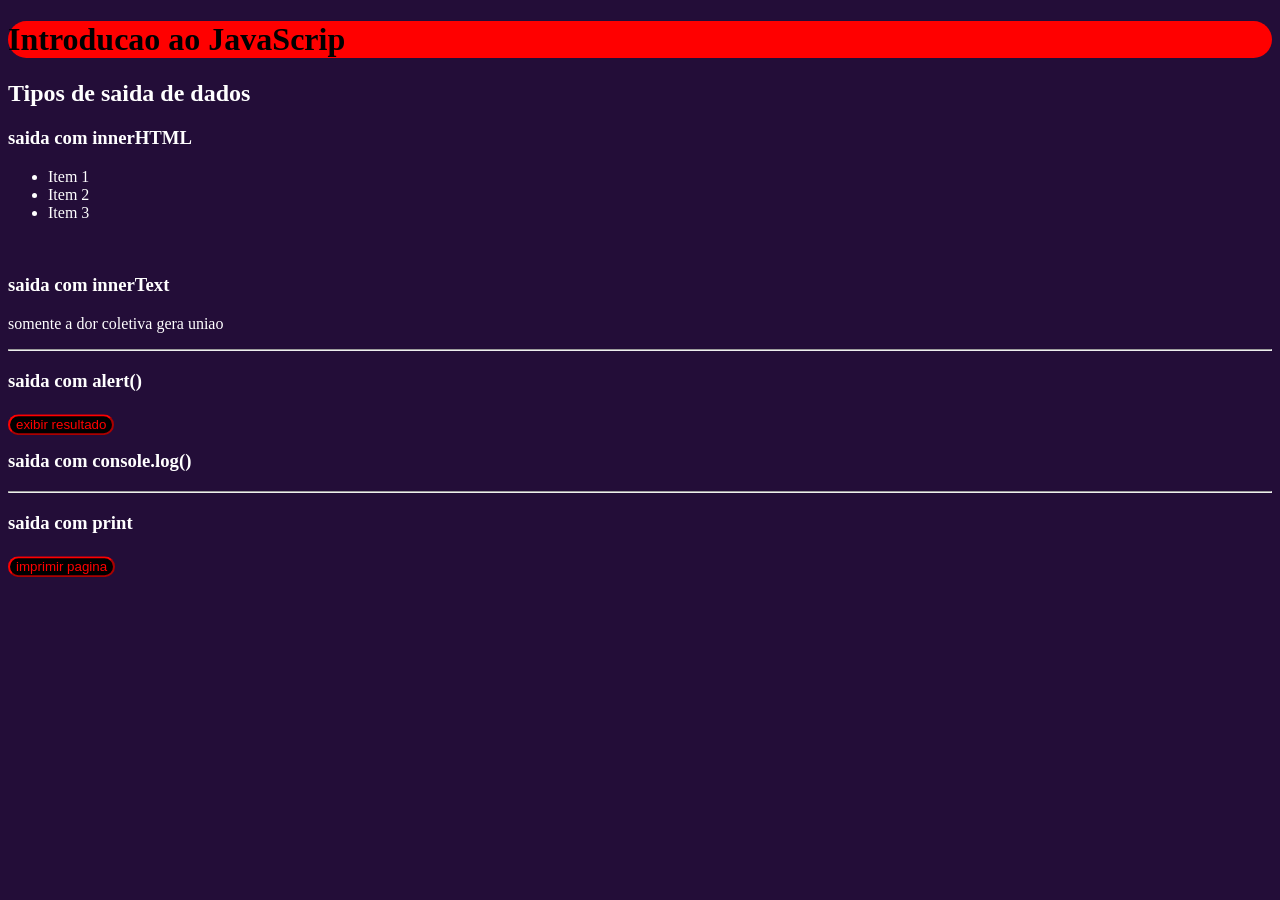
<file: Aula1/index.html>
<!DOCTYPE html>
<html lang="pt-br">
<head>

    <meta charset="UTF-8">
    <meta name="viewport" content="width=device-width, initial-scale=1.0">

    <title>Conteudo da Aula 1 - JavaScrip</title>

    <link rel="stylesheet" href="./css/style.css">

</head>
<body>
    
    <h1 class="h1">Introducao ao JavaScrip</h1>

    <h2>Tipos de saida de dados</h2>

    <h3>saida com innerHTML</h3>

    <ul class="ex1"></ul>

    <br>

    <h3>saida com innerText</h3>

    <p class="ex2"></p>

    <hr>

    <h3>saida com alert()</h3>

    <button class="botao" onclick="exibirResultado()">exibir resultado</button>

    <br>

    <h3>saida com console.log()</h3>

    <hr>

    <h3>saida com print</h3>

    <button class="botao" onclick="imprimir()">imprimir pagina</button>





























    <script src="./src/script.js"></script>

</body>
</html>
</file>
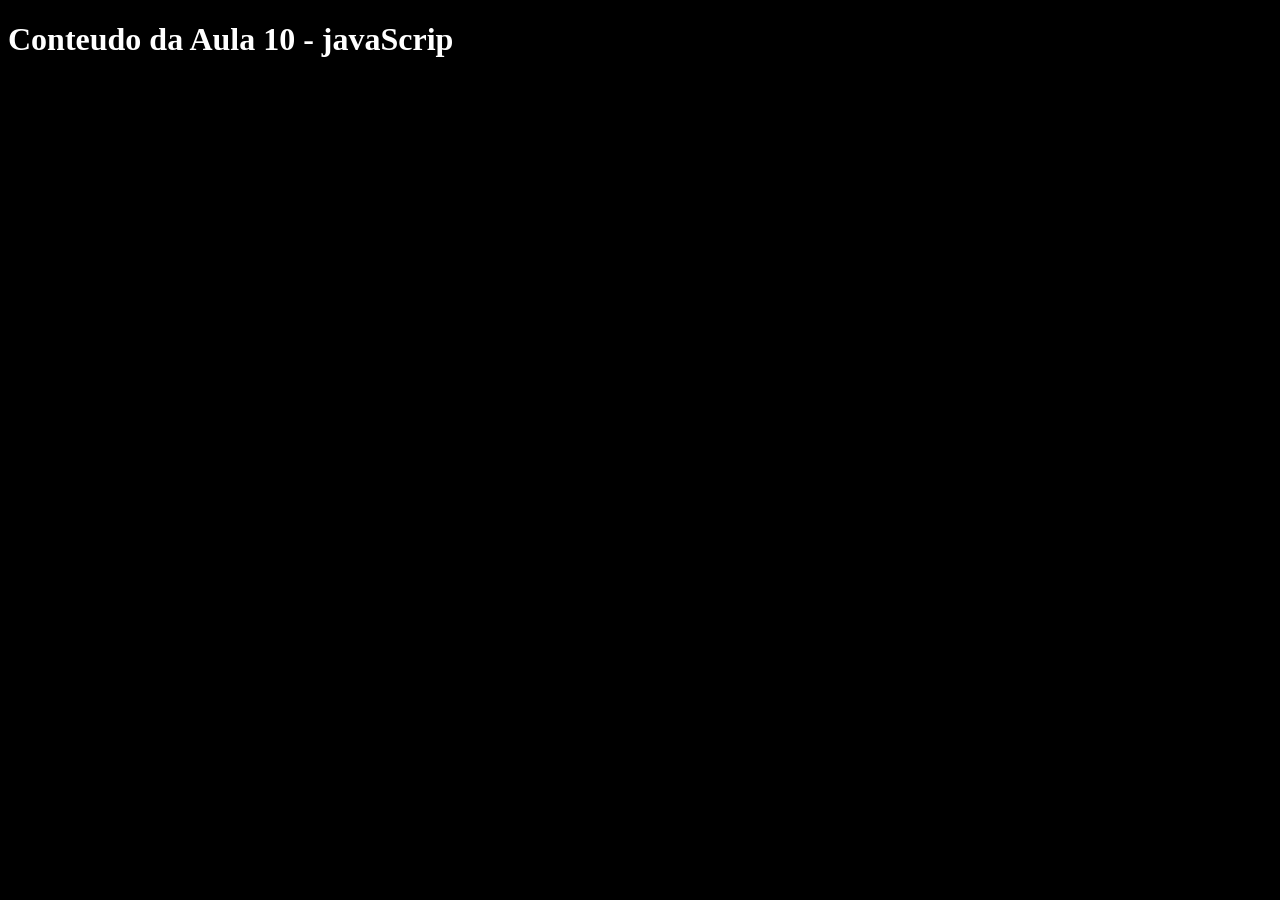
<file: Aula10/index.html>
<!DOCTYPE html>
<html lang="pt-br">
<head>
    <meta charset="UTF-8">
    <meta name="viewport" content="width=device-width, initial-scale=1.0">
    <title>Conteudo da Aula 10 - javaScript</title>
</head>
<body style="background-color: black;
color: white;">
    
    <h1>Conteudo da Aula 10 - javaScrip</h1>



    <script src="./script.js"></script>

</body>
</html>
</file>
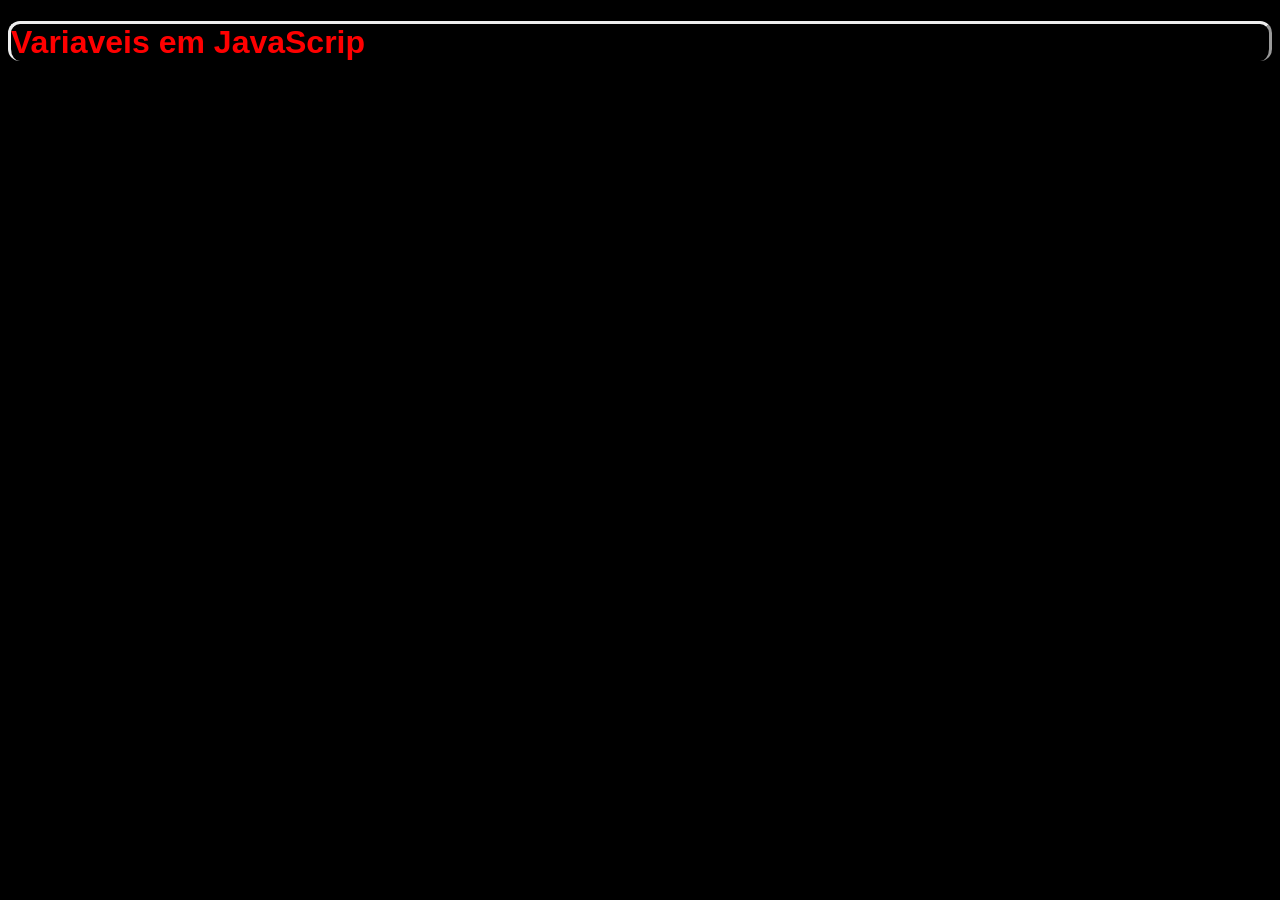
<file: Aula2/index.html>
<!DOCTYPE html>
<html lang="pt-br">
<head>
    <meta charset="UTF-8">
    <meta name="viewport" content="width=device-width, initial-scale=1.0">
    <title>Conteudo da aula 2 - JavaScrip</title>

    <link rel="stylesheet" href="./css/style.css">

</head>
<body>
    
 <h1 class="h1">Variaveis em JavaScrip</h1>














































<script src="./src/script.js"></script>

</body>
</html>
</file>
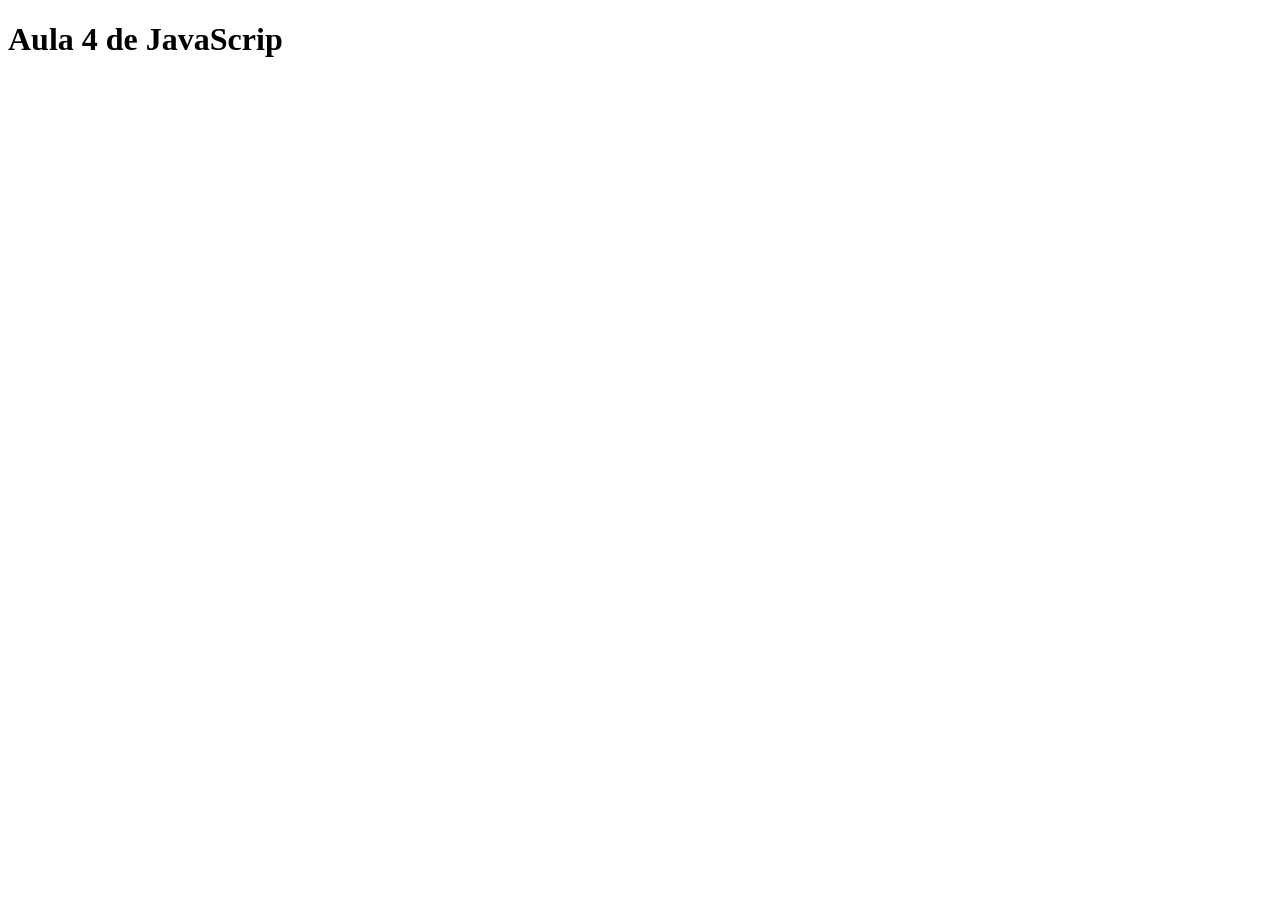
<file: Aula4/index.html>
<!DOCTYPE html>
<html lang="pt-br">
<head>

    <meta charset="UTF-8">
    <meta name="viewport" content="width=device-width, initial-scale=1.0">
    <title>Conteudo da aula 4 - JavaScrip</title>

    <style>
        .body {
            background-color: black;
            color: white;
        }
    </style>

</head>
<body>
    
    <h1>Aula 4 de JavaScrip</h1>
















<script src="./src/script2.js"></script>

</body>
</html>
</file>
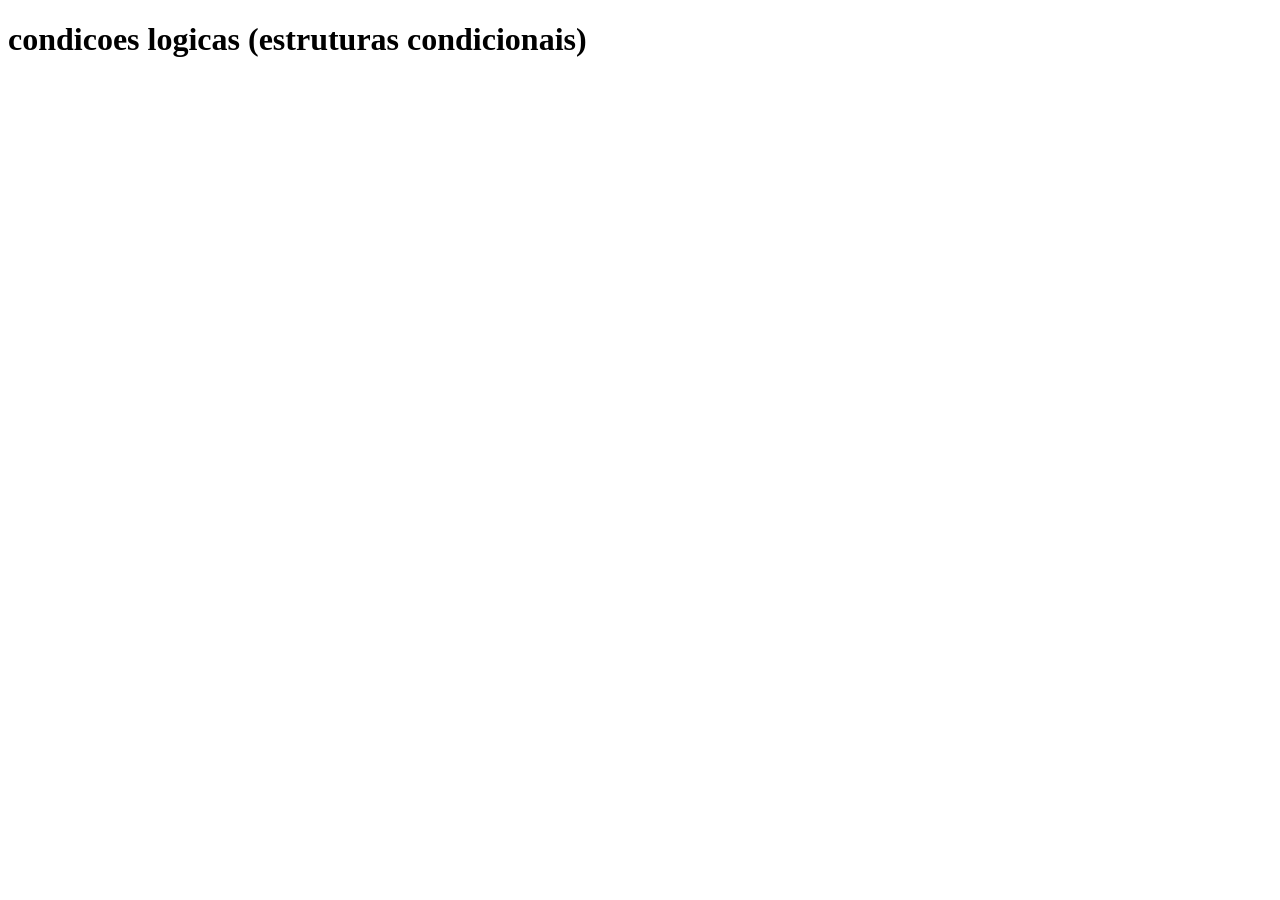
<file: Aula5/index.html>
<!DOCTYPE html>
<html lang="pt-br">
<head>
    <meta charset="UTF-8">
    <meta name="viewport" content="width=device-width, initial-scale=1.0">
    <title>Conteudo da Aula 5 - javaScript</title>
</head>
<body>
    
    <h1>condicoes logicas (estruturas condicionais)</h1>






















<script src="./script.js"></script>

</body>
</html>
</file>
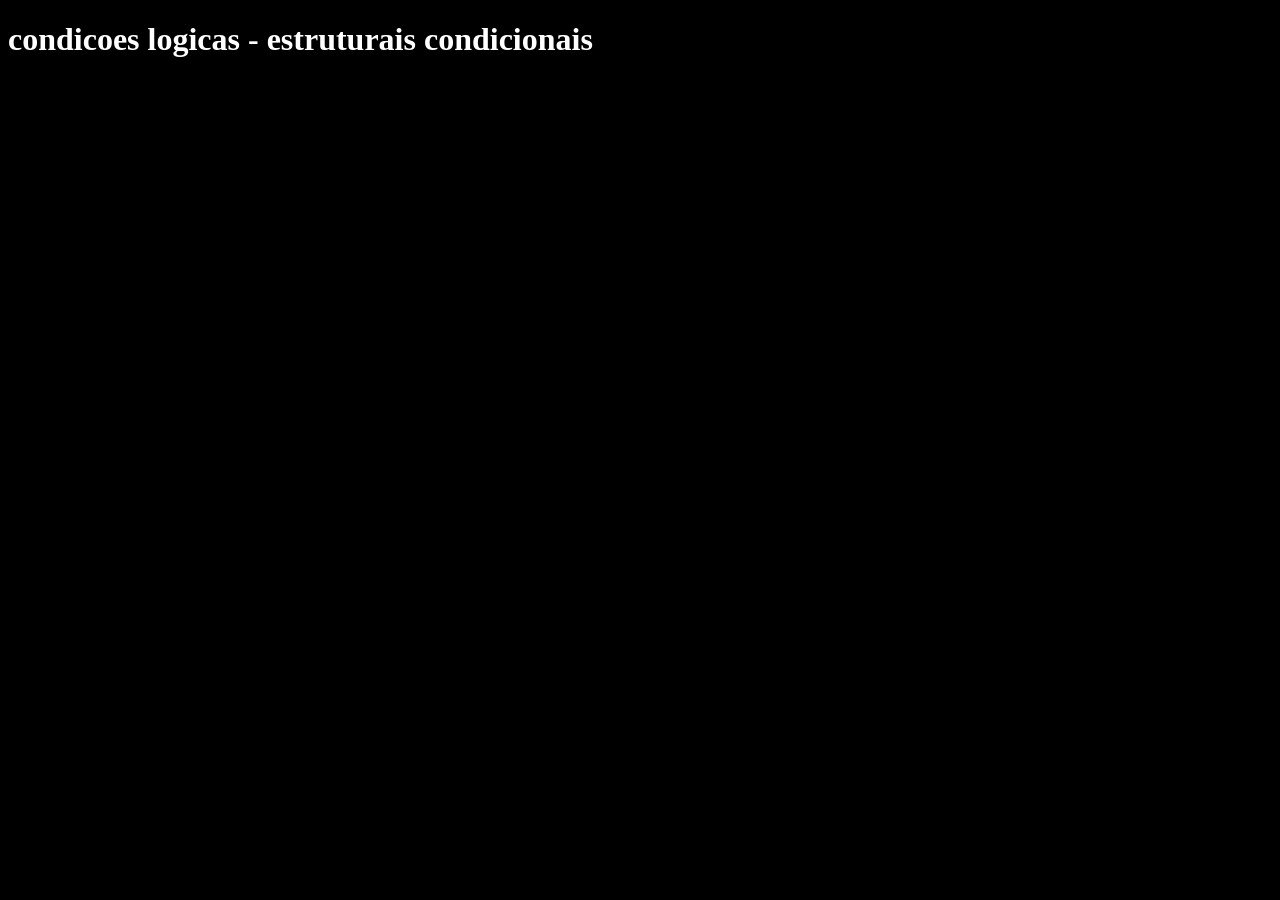
<file: Aula6/index.html>
<!DOCTYPE html>
<html lang="pt-br">
<head>
    <meta charset="UTF-8">
    <meta name="viewport" content="width=device-width, initial-scale=1.0">
    <title>Conteudo da Aula 6 - javaScript</title>
</head>
<body style="background-color: black;
color: white;">
    
    <h1>condicoes logicas - estruturais condicionais</h1>































    <script src="./src/script.js"></script>


</body>
</html>
</file>
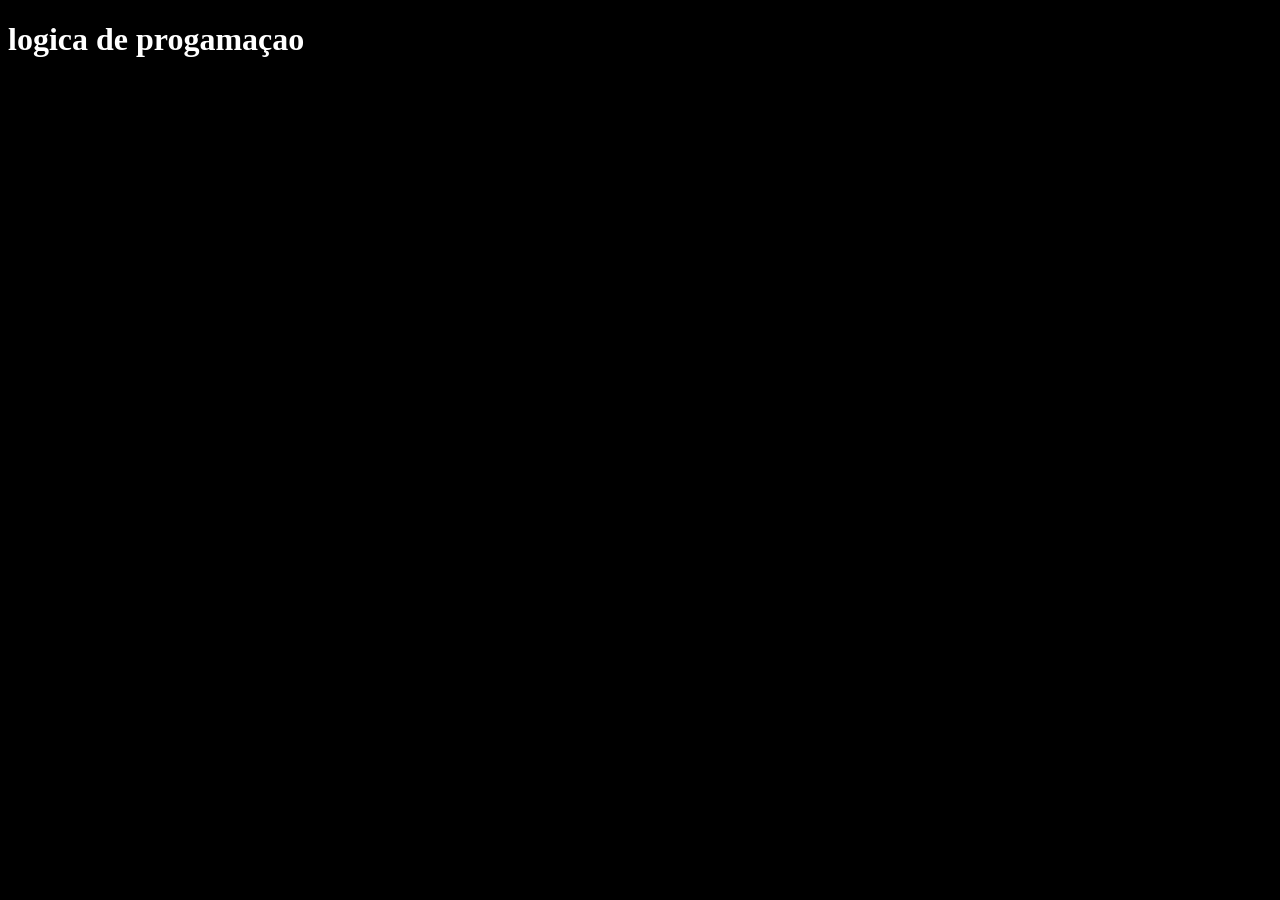
<file: Aula7/index.html>
<!DOCTYPE html>
<html lang="pt-br">
<head>
    <meta charset="UTF-8">
    <meta name="viewport" content="width=device-width, initial-scale=1.0">
    <title>Conteudo da Aula 7 - javaScript</title>
</head>
<body style="background-color: black;
color: white;">
    
    <h1>logica de progamaçao</h1>



    <script src="./src/script12.js"></script>


</body>
</html>
</file>
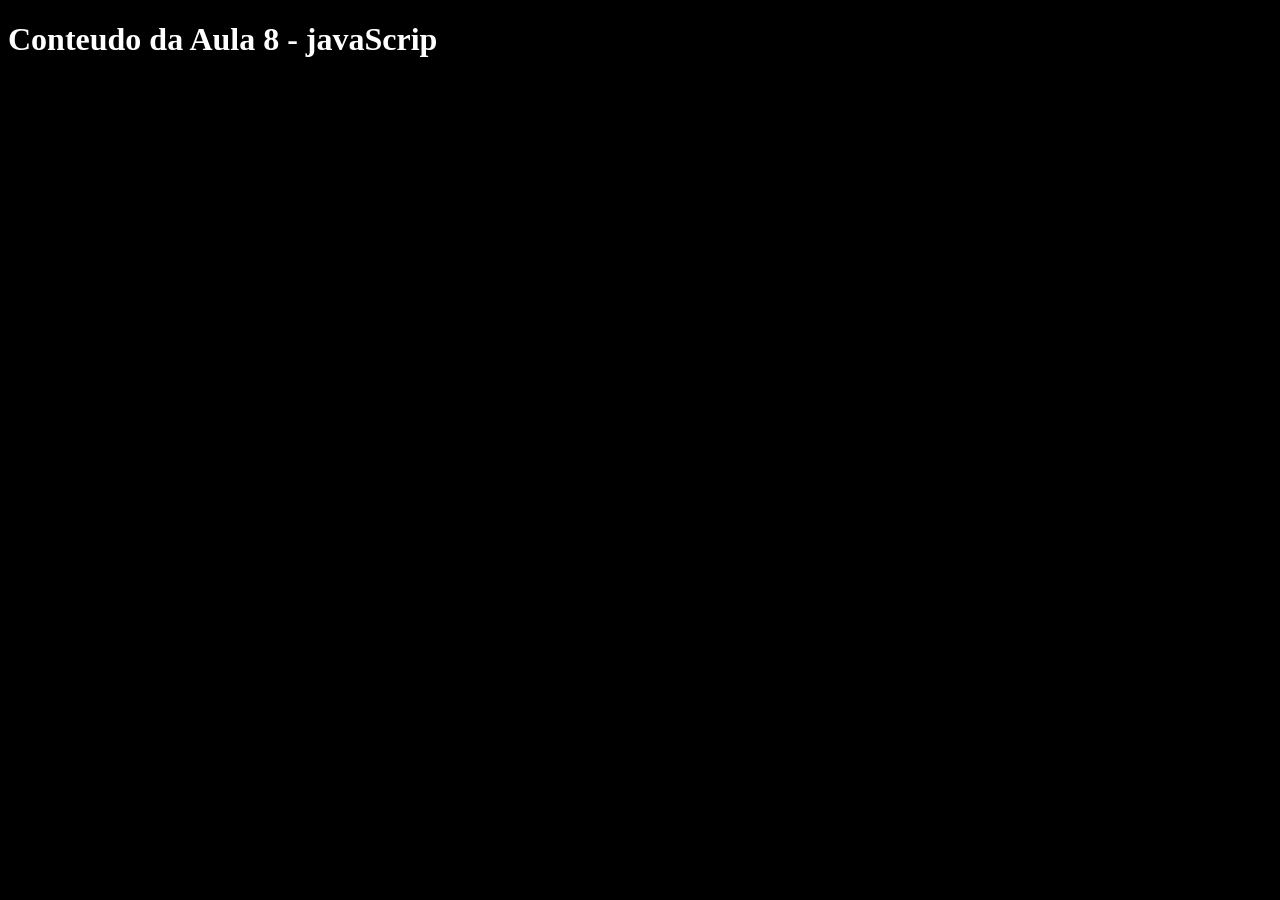
<file: Aula8/index.html>
<!DOCTYPE html>
<html lang="pt-br">
<head>
    <meta charset="UTF-8">
    <meta name="viewport" content="width=device-width, initial-scale=1.0">
    <title>Conteudo da Aula 8 - javaScript</title>
</head>
<body style="background-color: black;
color: white;">
    
    <h1>Conteudo da Aula 8 - javaScrip</h1>



    <script src="./script2.js"></script>

</body>
</html>
</file>
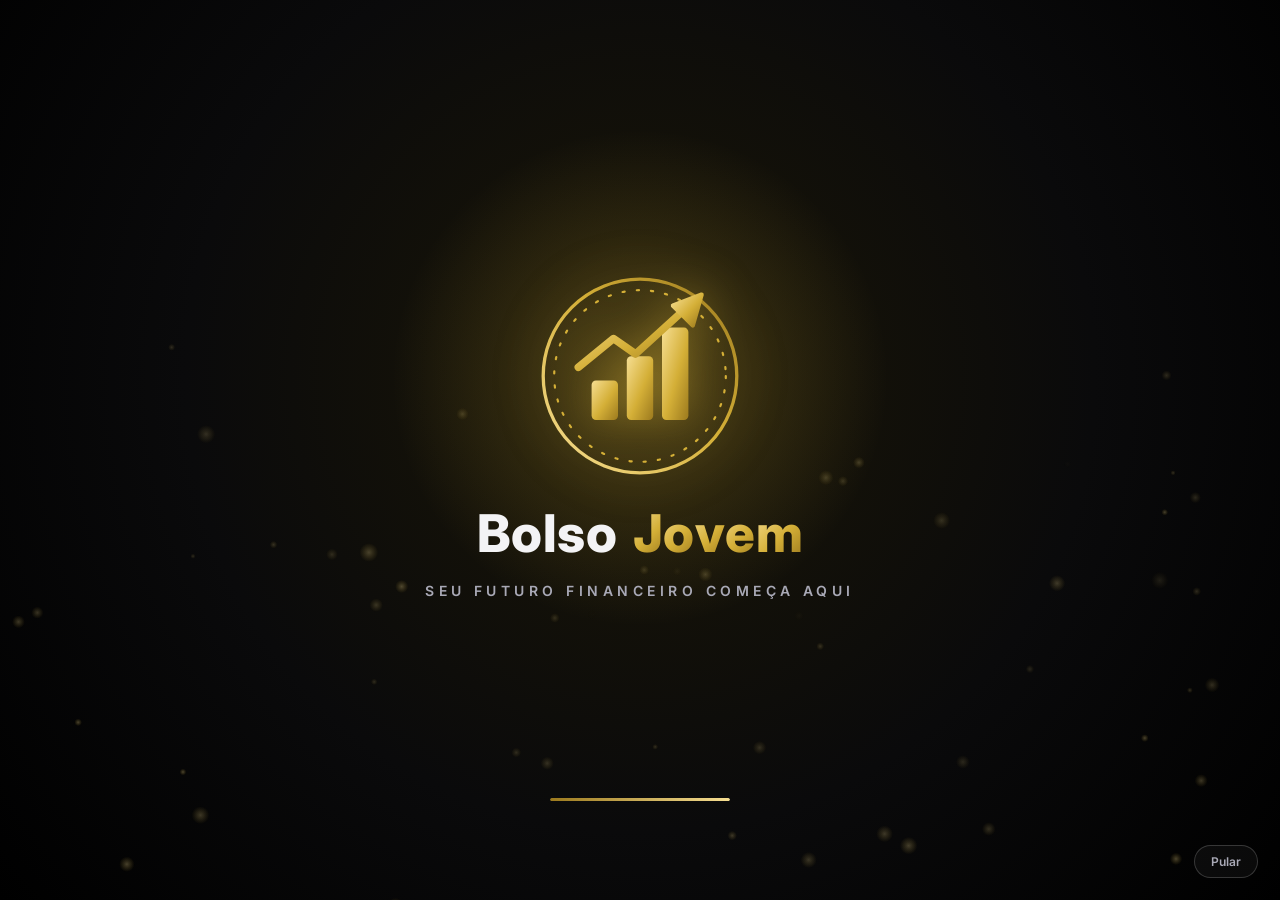
<file: teste/index.html>
<!DOCTYPE html>
<html lang="pt-BR">
<head>
<meta charset="UTF-8">
<meta name="viewport" content="width=device-width, initial-scale=1">
<title>Bolso Jovem – Cadastro e Login</title>
<link rel="preconnect" href="https://fonts.googleapis.com">
<link href="https://fonts.googleapis.com/css2?family=Inter:wght@400;500;600;700;800&display=swap" rel="stylesheet">
<link rel="stylesheet" href="style.css">
</head>
<body>
<div class="bj pre" id="app">
 
  <!-- ===== PAINEL ESQUERDO ===== -->
  <aside class="side">
    <svg class="deco-top" viewBox="0 0 250 200" aria-hidden="true">
      <defs>
        <linearGradient id="gg" x1="0" y1="0" x2="1" y2="1">
          <stop offset="0" stop-color="var(--g1)"/><stop offset=".55" stop-color="var(--g2)"/><stop offset="1" stop-color="var(--g3)"/>
        </linearGradient>
      </defs>
      <polygon points="0,0 250,0 150,120 0,200" fill="var(--sh)"/>
      <polygon points="0,0 190,0 0,150" fill="url(#gg)"/>
    </svg>
 
    <svg class="deco-bottom" viewBox="0 480 560 320" preserveAspectRatio="xMidYMax meet" aria-hidden="true">
      <polygon points="0,560 0,800 330,800" fill="var(--sh)"/>
      <polygon points="0,690 0,800 160,800" fill="url(#gg)"/>
      <g class="chart" id="chart" role="img" aria-label="Gráfico de barras com seta de crescimento">
        <rect class="b1" x="168" y="672" width="50" height="78" rx="6" fill="url(#gg)"/>
        <rect class="b2" x="236" y="632" width="50" height="118" rx="6" fill="url(#gg)"/>
        <rect class="b3" x="304" y="586" width="50" height="164" rx="6" fill="url(#gg)"/>
        <polyline class="ln" points="150,640 212,586 252,612 346,520" fill="none" stroke="url(#gg)" stroke-width="13" stroke-linecap="round" stroke-linejoin="round"/>
        <polygon class="hd" points="372,494 322,510 356,548" fill="url(#gg)" stroke="url(#gg)" stroke-width="6" stroke-linejoin="round"/>
      </g>
    </svg>
 
    <div class="logo">
      <svg width="64" height="56" viewBox="0 0 64 56" aria-hidden="true"><rect x="4" y="12" width="56" height="40" rx="9" fill="url(#gg)"/><rect x="4" y="6" width="44" height="12" rx="6" fill="var(--g3)"/><rect x="38" y="26" width="26" height="16" rx="8" fill="var(--bg)" stroke="var(--g1)" stroke-width="2"/><circle cx="48" cy="34" r="3" fill="var(--g2)"/></svg>
      <div class="logo-text">Bolso<br><span class="gt">Jovem</span></div>
    </div>
    <p class="tagline">Comece hoje a organizar sua vida financeira e conquiste seus sonhos.</p>
 
    <div class="feats" id="feats">
      <button type="button" class="feat" data-feat>
        <span class="ico"><svg width="22" height="22" viewBox="0 0 24 24" class="ic" aria-hidden="true"><path d="M5 20V10M12 20V4M19 20v-7"/></svg></span>
        <span class="tx"><span>Cadastro rápido e gratuito</span><span class="fdesc">Crie sua conta em menos de um minuto, sem custo.</span></span>
      </button>
      <button type="button" class="feat" data-feat>
        <span class="ico"><svg width="22" height="22" viewBox="0 0 24 24" class="ic" aria-hidden="true"><path d="M7 11V8a5 5 0 0110 0v3M6 11h12v9H6z"/></svg></span>
        <span class="tx"><span>Seus dados protegidos</span><span class="fdesc">Verificação por código e senha com 8+ caracteres.</span></span>
      </button>
      <button type="button" class="feat" data-feat>
        <span class="ico"><svg width="22" height="22" viewBox="0 0 24 24" class="ic" aria-hidden="true"><path d="M12 4a8 8 0 100 16 8 8 0 000-16zM12 9a3 3 0 100 6 3 3 0 000-6z"/></svg></span>
        <span class="tx"><span>Metas e planos sob medida</span><span class="fdesc">Defina objetivos e acompanhe seu progresso.</span></span>
      </button>
    </div>
  </aside>
 
  <!-- ===== PAINEL DIREITO ===== -->
  <main class="main">
    <button type="button" class="tg btn" id="themeBtn" aria-label="Alternar tema claro ou escuro">
      <span class="knob" id="themeIcon"></span><span id="themeLabel">Tema escuro</span>
    </button>
 
    <!-- CADASTRO -->
    <form class="scr" data-screen="signup" data-form="signup" novalidate>
      <h1>Crie sua <span class="gt">conta</span></h1>
      <p class="sub">Preencha os dados abaixo e comece sua<br>jornada com o Bolso Jovem.</p>
 
      <div class="group">
        <label class="fld"><svg width="20" height="20" viewBox="0 0 24 24" class="ic" aria-hidden="true"><circle cx="12" cy="8" r="4.5"/><path d="M4 21c0-4.5 3.5-7 8-7s8 2.5 8 7"/></svg><input type="text" id="sName" placeholder="Qual seu nome?" aria-label="Qual seu nome?" autocomplete="given-name"></label>
        <div class="err" role="alert" hidden></div>
      </div>
      <div class="group">
        <label class="fld"><svg width="20" height="20" viewBox="0 0 24 24" class="ic" aria-hidden="true"><rect x="3" y="5" width="18" height="14" rx="2"/><path d="M3 7l9 6 9-6"/></svg><input type="email" id="sEmail" placeholder="Seu e-mail" aria-label="E-mail" autocomplete="email"></label>
        <div class="err" role="alert" hidden></div>
      </div>
      <div class="group">
        <label class="fld"><svg width="20" height="20" viewBox="0 0 24 24" class="ic" aria-hidden="true"><rect x="5" y="11" width="14" height="10" rx="2"/><path d="M8 11V8a4 4 0 018 0v3"/></svg><input type="password" class="pw" id="sPass" placeholder="Crie uma senha" aria-label="Senha" autocomplete="new-password" data-strength="sStrength"><button type="button" class="eye" data-eye aria-label="Mostrar ou ocultar senha"><svg width="20" height="20" viewBox="0 0 24 24" class="ic" aria-hidden="true"><path d="M2 12s4-7 10-7 10 7 10 7-4 7-10 7S2 12 2 12z"/><circle cx="12" cy="12" r="3"/><path class="slash" d="M4 4l16 16"/></svg></button></label>
        <div class="strength" id="sStrength" hidden><span class="bar"></span><span class="bar"></span><span class="bar"></span><span class="slabel"></span></div>
        <div class="err" role="alert" hidden></div>
      </div>
      <div class="group">
        <label class="fld"><svg width="20" height="20" viewBox="0 0 24 24" class="ic" aria-hidden="true"><rect x="5" y="11" width="14" height="10" rx="2"/><path d="M8 11V8a4 4 0 018 0v3"/></svg><input type="password" class="pw" id="sConf" placeholder="Confirme sua senha" aria-label="Confirmar senha" autocomplete="new-password"></label>
        <div class="err" role="alert" hidden></div>
      </div>
      <div class="group terms">
        <label class="check"><input type="checkbox" id="sTerms"><span>Li e concordo com os <a class="lk" href="#">Termos de uso</a> e a <a class="lk" href="#">Política de privacidade</a>.</span></label>
        <div class="err" role="alert" hidden></div>
      </div>
      <button type="submit" class="pri gold btn">Criar conta <svg width="18" height="18" viewBox="0 0 24 24" fill="none" stroke="#1A1405" stroke-width="2.5" stroke-linecap="round" aria-hidden="true"><path d="M4 12h16M14 6l6 6-6 6"/></svg></button>
      <div class="or"><span></span>ou<span></span></div>
      <button type="button" class="ggl btn" data-act="google" data-origin="signup"><svg class="g" width="20" height="20" viewBox="0 0 24 24" aria-hidden="true"><path fill="#4285F4" d="M22 12.2c0-.7-.1-1.4-.2-2H12v3.8h5.6a4.8 4.8 0 01-2.1 3.1v2.6h3.4c2-1.8 3.1-4.500 3.1-7.500z"/><path fill="#34A853" d="M12 22c2.800 0 5.200-.9 6.900-2.500l-3.400-2.600c-.9.600-2.100 1-3.500 1-2.700 0-5-1.800-5.800-4.300H2.700v2.700A10 10 0 0012 22z"/><path fill="#FBBC05" d="M6.200 13.600a6 6 0 010-3.800V7.100H2.700a10 10 0 000 9.200z"/><path fill="#EA4335" d="M12 6c1.500 0 2.900.5 4 1.600l3-3A10 10 0 002.700 7.100l3.500 2.700C7 7.800 9.300 6 12 6z"/></svg>Cadastrar com Google</button>
      <p class="foot">Já tem uma conta? &nbsp;<button type="button" class="lk lkb" data-go="login">Entrar</button></p>
    </form>
 
    <!-- LOGIN -->
    <form class="scr" data-screen="login" data-form="login" novalidate hidden>
      <h1 class="big">Bem-vindo de <span class="gt">volta!</span></h1>
      <p class="sub">Acesse sua conta e continue sua<br>jornada com o Bolso Jovem.</p>
      <div class="group">
        <label class="fld"><svg width="20" height="20" viewBox="0 0 24 24" class="ic" aria-hidden="true"><circle cx="12" cy="8" r="4.5"/><path d="M4 21c0-4.5 3.5-7 8-7s8 2.5 8 7"/></svg><input type="text" id="lEmail" placeholder="Seu e-mail ou usuário" aria-label="E-mail ou usuário" autocomplete="username"></label>
      </div>
      <div class="group">
        <label class="fld"><svg width="20" height="20" viewBox="0 0 24 24" class="ic" aria-hidden="true"><rect x="5" y="11" width="14" height="10" rx="2"/><path d="M8 11V8a4 4 0 018 0v3"/></svg><input type="password" class="pw" id="lPass" placeholder="Sua senha" aria-label="Senha" autocomplete="current-password"><button type="button" class="eye" data-eye aria-label="Mostrar ou ocultar senha"><svg width="20" height="20" viewBox="0 0 24 24" class="ic" aria-hidden="true"><path d="M2 12s4-7 10-7 10 7 10 7-4 7-10 7S2 12 2 12z"/><circle cx="12" cy="12" r="3"/><path class="slash" d="M4 4l16 16"/></svg></button></label>
        <div class="err" id="lErr" role="alert" hidden></div>
      </div>
      <div class="row">
        <label class="check"><input type="checkbox" id="lRem" checked><span>Lembrar de mim</span></label>
        <button type="button" class="lk lkb" data-go="forgot">Esqueceu a senha?</button>
      </div>
      <button type="submit" class="pri gold btn">Entrar <svg width="18" height="18" viewBox="0 0 24 24" fill="none" stroke="#1A1405" stroke-width="2.5" stroke-linecap="round" aria-hidden="true"><path d="M4 12h16M14 6l6 6-6 6"/></svg></button>
      <div class="or"><span></span>ou<span></span></div>
      <button type="button" class="ggl btn" data-act="google" data-origin="login"><svg class="g" width="20" height="20" viewBox="0 0 24 24" aria-hidden="true"><path fill="#4285F4" d="M22 12.2c0-.7-.1-1.4-.2-2H12v3.8h5.6a4.8 4.8 0 01-2.1 3.1v2.6h3.4c2-1.8 3.1-4.500 3.1-7.500z"/><path fill="#34A853" d="M12 22c2.800 0 5.200-.9 6.900-2.500l-3.400-2.600c-.9.600-2.100 1-3.500 1-2.700 0-5-1.800-5.800-4.300H2.700v2.700A10 10 0 0012 22z"/><path fill="#FBBC05" d="M6.200 13.600a6 6 0 010-3.800V7.100H2.700a10 10 0 000 9.200z"/><path fill="#EA4335" d="M12 6c1.500 0 2.900.5 4 1.600l3-3A10 10 0 002.700 7.100l3.500 2.700C7 7.800 9.300 6 12 6z"/></svg>Entrar com Google</button>
      <p class="foot">Ainda não tem uma conta? &nbsp;<button type="button" class="lk lkb" data-go="signup">Cadastre-se</button></p>
    </form>
 
    <!-- ESQUECEU A SENHA -->
    <form class="scr" data-screen="forgot" data-form="forgot" novalidate hidden>
      <div class="badge gold"><svg width="30" height="30" viewBox="0 0 24 24" fill="none" stroke="#1A1405" stroke-width="2.2" stroke-linecap="round" stroke-linejoin="round" aria-hidden="true"><circle cx="8" cy="15" r="4"/><path d="M11 12l9-9M16 7l3 3M14 9l2 2"/></svg></div>
      <h1>Esqueceu a <span class="gt">senha?</span></h1>
      <p class="sub">Informe o e-mail da sua conta e enviaremos<br>um código para você criar uma nova senha.</p>
      <div class="group">
        <label class="fld"><svg width="20" height="20" viewBox="0 0 24 24" class="ic" aria-hidden="true"><rect x="3" y="5" width="18" height="14" rx="2"/><path d="M3 7l9 6 9-6"/></svg><input type="email" id="fEmail" placeholder="Seu e-mail" aria-label="E-mail da conta" autocomplete="email"></label>
        <div class="err" role="alert" hidden></div>
      </div>
      <button type="submit" class="pri gold btn">Enviar código</button>
      <p class="foot">Lembrou a senha? &nbsp;<button type="button" class="lk lkb" data-go="login">Voltar ao login</button></p>
    </form>
 
    <!-- CÓDIGO (Google e redefinir senha) -->
    <form class="scr" data-screen="otp" data-form="otp" novalidate hidden>
      <div class="badge gold"><svg width="30" height="30" viewBox="0 0 24 24" fill="none" stroke="#1A1405" stroke-width="2.2" stroke-linecap="round" stroke-linejoin="round" aria-hidden="true"><rect x="3" y="5" width="18" height="14" rx="2"/><path d="M3 7l9 6 9-6"/></svg></div>
      <h1>Verifique seu <span class="gt">e-mail</span></h1>
      <p class="sub" id="otpSub"></p>
      <div class="demo">Modo demonstração: nenhum e-mail real é enviado.<br>Seu código é <b class="gt" id="otpCode"></b></div>
      <div class="group">
        <label class="fld"><input type="text" class="code" id="otpIn" inputmode="numeric" maxlength="6" placeholder="000000" aria-label="Código de verificação" autocomplete="one-time-code"></label>
        <div class="err" id="otpErr" role="alert" hidden></div>
      </div>
      <button type="submit" class="pri gold btn">Verificar código</button>
      <div class="links2"><button type="button" class="lk lkb" data-act="resend">Reenviar código</button><button type="button" class="lk lkb" data-act="otpBack" id="otpBack">Trocar e-mail</button></div>
    </form>
 
    <!-- NOVA SENHA -->
    <form class="scr" data-screen="reset" data-form="reset" novalidate hidden>
      <div class="badge gold"><svg width="30" height="30" viewBox="0 0 24 24" fill="none" stroke="#1A1405" stroke-width="2.2" stroke-linecap="round" stroke-linejoin="round" aria-hidden="true"><rect x="5" y="11" width="14" height="10" rx="2"/><path d="M8 11V8a4 4 0 018 0v3"/></svg></div>
      <h1>Crie uma nova <span class="gt">senha</span></h1>
      <p class="sub">Código confirmado! Escolha uma senha nova<br>para a conta <b id="rEmail"></b></p>
      <div class="group">
        <label class="fld"><svg width="20" height="20" viewBox="0 0 24 24" class="ic" aria-hidden="true"><rect x="5" y="11" width="14" height="10" rx="2"/><path d="M8 11V8a4 4 0 018 0v3"/></svg><input type="password" class="pw" id="rPass" placeholder="Nova senha" aria-label="Nova senha" autocomplete="new-password" data-strength="rStrength"><button type="button" class="eye" data-eye aria-label="Mostrar ou ocultar senha"><svg width="20" height="20" viewBox="0 0 24 24" class="ic" aria-hidden="true"><path d="M2 12s4-7 10-7 10 7 10 7-4 7-10 7S2 12 2 12z"/><circle cx="12" cy="12" r="3"/><path class="slash" d="M4 4l16 16"/></svg></button></label>
        <div class="strength" id="rStrength" hidden><span class="bar"></span><span class="bar"></span><span class="bar"></span><span class="slabel"></span></div>
        <div class="err" role="alert" hidden></div>
      </div>
      <div class="group">
        <label class="fld"><svg width="20" height="20" viewBox="0 0 24 24" class="ic" aria-hidden="true"><rect x="5" y="11" width="14" height="10" rx="2"/><path d="M8 11V8a4 4 0 018 0v3"/></svg><input type="password" class="pw" id="rConf" placeholder="Confirme a nova senha" aria-label="Confirmar nova senha" autocomplete="new-password"></label>
        <div class="err" role="alert" hidden></div>
      </div>
      <button type="submit" class="pri gold btn">Salvar nova senha</button>
      <p class="foot"><button type="button" class="lk lkb" data-go="login">Cancelar</button></p>
    </form>
 
    <!-- ESCOLHER CONTA GOOGLE -->
    <form class="scr" data-screen="picker" data-form="picker" novalidate hidden>
      <div class="badge ico round"><svg width="28" height="28" viewBox="0 0 24 24" aria-hidden="true"><path fill="#4285F4" d="M22 12.2c0-.7-.1-1.4-.2-2H12v3.8h5.6a4.8 4.8 0 01-2.1 3.1v2.6h3.4c2-1.8 3.1-4.500 3.1-7.500z"/><path fill="#34A853" d="M12 22c2.800 0 5.200-.9 6.900-2.500l-3.400-2.600c-.9.600-2.100 1-3.500 1-2.700 0-5-1.800-5.800-4.300H2.700v2.700A10 10 0 0012 22z"/><path fill="#FBBC05" d="M6.200 13.600a6 6 0 010-3.800V7.100H2.700a10 10 0 000 9.200z"/><path fill="#EA4335" d="M12 6c1.500 0 2.900.5 4 1.600l3-3A10 10 0 002.700 7.100l3.500 2.700C7 7.800 9.300 6 12 6z"/></svg></div>
      <h1 class="mid">Escolha uma <span class="gt">conta</span></h1>
      <p class="sub">para continuar no Bolso Jovem com o Google</p>
      <div class="accts" id="accts"></div>
      <div class="or"><span></span>ou use outro e-mail<span></span></div>
      <div class="group">
        <label class="fld"><svg width="20" height="20" viewBox="0 0 24 24" class="ic" aria-hidden="true"><rect x="3" y="5" width="18" height="14" rx="2"/><path d="M3 7l9 6 9-6"/></svg><input type="email" id="gEmail" placeholder="seu.email@gmail.com" aria-label="Outro e-mail Google"></label>
        <div class="err" role="alert" hidden></div>
      </div>
      <button type="submit" class="pri gold btn">Continuar</button>
      <p class="foot"><button type="button" class="lk lkb" data-act="pickerBack">Voltar</button></p>
    </form>
 
    <!-- SUCESSO -->
    <section class="scr done" data-screen="done" hidden>
      <div class="sparks" id="sparks" aria-hidden="true"></div>
      <div class="okc gold"><svg width="46" height="46" viewBox="0 0 24 24" fill="none" stroke="#1A1405" stroke-width="3" stroke-linecap="round" stroke-linejoin="round" aria-hidden="true"><path class="ck" d="M5 12.5l4.5 4.5L19 7.5"/></svg></div>
      <h1 id="doneTitle"></h1>
      <p class="welcome" id="doneWelcome"></p>
      <p class="sub" id="doneMsg"></p>
      <button type="button" class="pri gold btn" data-go="login">Voltar ao login</button>
    </section>
  </main>
</div>
 
<!-- ===== ANIMAÇÃO DE ENTRADA (splash) ===== -->
<div class="splash" id="splash" role="status" aria-label="Carregando o Bolso Jovem">
  <canvas id="fx" aria-hidden="true"></canvas>
  <div class="glow" aria-hidden="true"></div>
  <div class="stage">
    <svg class="mark" viewBox="0 0 200 200" aria-hidden="true">
      <defs>
        <linearGradient id="sg" x1="0" y1="0" x2="1" y2="1">
          <stop offset="0" stop-color="#F6DE92"/><stop offset=".55" stop-color="#D4AF37"/><stop offset="1" stop-color="#9C7A1E"/>
        </linearGradient>
      </defs>
      <circle class="shock" cx="100" cy="100" r="30" fill="none" stroke="#F6DE92" stroke-width="2"/>
      <circle class="ring2" cx="100" cy="100" r="78" fill="none" stroke="#D4AF37" stroke-width="2" stroke-dasharray="2 11" stroke-linecap="round"/>
      <circle class="ring" cx="100" cy="100" r="88" fill="none" stroke="url(#sg)" stroke-width="3" stroke-linecap="round"/>
      <rect class="sb sb1" x="56" y="104" width="24" height="36" rx="4" fill="url(#sg)"/>
      <rect class="sb sb2" x="88" y="82" width="24" height="58" rx="4" fill="url(#sg)"/>
      <rect class="sb sb3" x="120" y="56" width="24" height="84" rx="4" fill="url(#sg)"/>
      <polyline class="sl" points="44,92 76,66 96,80 140,40" fill="none" stroke="url(#sg)" stroke-width="7" stroke-linecap="round" stroke-linejoin="round"/>
      <polygon class="sh2" points="156,26 130,36 148,54" fill="url(#sg)" stroke="url(#sg)" stroke-width="4" stroke-linejoin="round"/>
    </svg>
    <div class="word" id="word" aria-hidden="true"></div>
    <p class="stag" id="splashTag">Seu futuro financeiro começa aqui</p>
  </div>
  <div class="load" aria-hidden="true"><i></i></div>
  <button type="button" class="skip" id="skip">Pular</button>
</div>
<script src="script.js"></script>
</body>
</html>
</file>
<file: Aula1/css/style.css>
body {
    background-color: rgb(35, 13, 56);
    color: white;
}

.botao {
    background-color: black;
    color: red;
    border-radius: 18px;
    border-color: red;
    transform: translateY(20%);
    animation: infinite;
    align-items: center;
}

.h1 {
   background-color: red;
   color: black;
   border-radius: 20px;
}
</file>
<file: Aula2/css/style.css>
body {
    background-color: black;
    color: white;
    font-family: 'Lucida Sans', 'Lucida Sans Regular', 'Lucida Grande', 'Lucida Sans Unicode', Geneva, Verdana, sans-serif;
}

.h1 {
color: red;
border-style: outset;
border-radius: 12px;
border-bottom: 7px;

}
</file>
<file: teste/style.css>
/* ==========================================================
   BOLSO JOVEM — CADASTRO E LOGIN
   ========================================================== */


/* ==========================================================
   01. RESET E CONFIGURAÇÕES GERAIS
   ========================================================== */

* {
    box-sizing: border-box;
}

html,
body {
    margin: 0;
    min-height: 100%;
}

body {
    background: #0A0A0B;
}

button,
input {
    font-family: inherit;
}

[hidden] {
    display: none !important;
}


/* ==========================================================
   02. TEMAS E VARIÁVEIS
   ========================================================== */

.bj {
    --bg: #0A0A0B;
    --side: #111114;
    --field: #17171B;
    --bd: #3A3A42;
    --tx: #F3F3F5;
    --mu: #A9A9B6;

    --g1: #F6DE92;
    --g2: #D4AF37;
    --g3: #9C7A1E;
    --gt: #1A1405;

    --sh: #2A2A31;
    --er: #FF8F8F;

    min-height: 100vh;
    display: flex;

    font-family: Inter, Arial, sans-serif;
    background: var(--bg);
    color: var(--tx);

    transition: background .3s, color .3s;
}

.bj.lt {
    --bg: #FFFFFF;
    --side: #F3F3F6;
    --field: #FFFFFF;
    --bd: #CFCFD8;
    --tx: #16161A;
    --mu: #5F5F6B;

    --g1: #E3C36A;
    --g2: #B8901F;
    --g3: #8A6812;

    --sh: #E4E4EA;
    --er: #B42318;
}

.bj * {
    transition:
        background .3s,
        border-color .3s,
        color .3s,
        fill .3s,
        stroke .3s,
        transform .12s;
}


/* ==========================================================
   03. UTILITÁRIOS
   ========================================================== */

.gold {
    background: linear-gradient(
        135deg,
        var(--g1),
        var(--g2) 50%,
        var(--g3)
    );
}

.gt {
    background: linear-gradient(
        135deg,
        var(--g1),
        var(--g2) 55%,
        var(--g3)
    );

    -webkit-background-clip: text;
    background-clip: text;
    color: transparent;
    background-size: 200% 100%;

    animation: shine 6s ease-in-out infinite alternate;
}

.ic {
    stroke: var(--g2);
    fill: none;
    stroke-width: 2;
    stroke-linecap: round;
    stroke-linejoin: round;

    transition: transform .25s;
}

.lk {
    color: var(--g2);
    font-weight: 600;
    text-decoration: none;
}

.lk:hover {
    text-decoration: underline;
    letter-spacing: .3px;
}

.lkb {
    border: 0;
    background: transparent;

    font: inherit;
    font-size: inherit;
    font-weight: 600;

    cursor: pointer;
    padding: 0;
}


/* ==========================================================
   04. PAINEL ESQUERDO
   ========================================================== */

.side {
    flex: 0 0 46%;
    max-width: 600px;
    min-height: 100vh;

    background: var(--side);
    position: relative;
    overflow: hidden;

    padding: clamp(60px, 12vh, 110px) 56px 0;
}

.deco-top {
    position: absolute;
    left: 0;
    top: 0;

    width: 250px;
    height: 200px;
}

.deco-bottom {
    position: absolute;
    left: 0;
    bottom: 0;

    width: 100%;
    height: 55%;
}

.logo {
    position: relative;

    display: flex;
    align-items: center;
    gap: 14px;
}

.logo-text {
    font-size: 34px;
    font-weight: 800;
    line-height: 1;
}

.tagline {
    position: relative;

    margin: 26px 0 34px;

    font-size: 19px;
    line-height: 1.35;
    color: var(--mu);

    max-width: 340px;
}

.feats {
    position: relative;

    display: flex;
    flex-direction: column;
    gap: 14px;
}

.feat {
    display: flex;
    align-items: center;
    gap: 14px;

    border: 0;
    background: transparent;
    padding: 0;

    color: var(--tx);
    font: 600 14px Inter, Arial, sans-serif;
    text-align: left;

    cursor: pointer;
}

.ico {
    width: 44px;
    height: 44px;
    border-radius: 12px;

    background: var(--field);
    border: 1px solid var(--bd);

    display: flex;
    align-items: center;
    justify-content: center;

    flex: none;

    transition:
        transform .25s,
        border-color .25s,
        box-shadow .25s;
}

.feat:hover .ico {
    transform: translateY(-3px) scale(1.07);
    border-color: var(--g2);
}

.feat.on .ico {
    border-color: var(--g2);

    box-shadow:
        0 0 0 3px rgba(212, 175, 55, .28),
        0 8px 20px rgba(212, 175, 55, .25);

    background: linear-gradient(
        135deg,
        var(--g1),
        var(--g2)
    );
}

.feat.on .ico .ic {
    stroke: #1A1405;
}

.feat .tx {
    display: flex;
    flex-direction: column;
    gap: 2px;
}

.fdesc {
    font-size: 12px;
    font-weight: 500;
    color: var(--mu);

    max-height: 0;
    opacity: 0;
    overflow: hidden;

    transition: max-height .35s, opacity .35s;
}

.feat.on .fdesc {
    max-height: 40px;
    opacity: 1;
}


/* ==========================================================
   05. GRÁFICO ANIMADO
   ========================================================== */

.b1,
.b2,
.b3 {
    transform-box: fill-box;
    transform-origin: bottom;

    animation: grow .8s cubic-bezier(.2, .8, .2, 1) both;
}

.b2 {
    animation-delay: .15s;
}

.b3 {
    animation-delay: .3s;
}

.ln {
    stroke-dasharray: 420;
    stroke-dashoffset: 420;

    animation: draw 1.1s .6s ease-out forwards;
}

.hd {
    transform-box: fill-box;
    transform-origin: center;

    animation: pop .4s 1.5s both;
}

.chart {
    cursor: pointer;

    transform-box: fill-box;
    transform-origin: center bottom;

    animation: float 5s 2s ease-in-out infinite;
}

.chart.bump1 {
    animation: bump1 .6s ease;
}

.chart.bump2 {
    animation: bump2 .6s ease;
}

.chart:hover .b1,
.chart:hover .b2,
.chart:hover .b3 {
    filter: brightness(1.15);
}


/* ==========================================================
   06. PAINEL DIREITO E TELAS
   ========================================================== */

.main {
    flex: 1;
    position: relative;

    display: flex;
    flex-direction: column;
    align-items: center;
    justify-content: center;

    padding: 70px 24px 40px;
    min-width: 0;
}

.scr {
    width: 100%;
    max-width: 420px;

    display: flex;
    flex-direction: column;
    align-items: center;

    margin: 0;
}

.scr:not([hidden]) {
    animation: inUp .5s cubic-bezier(.2, .8, .2, 1) both;
}

.scr:not([hidden]) > * {
    animation: inUp .5s cubic-bezier(.2, .8, .2, 1) both;
}

.scr > *:nth-child(1) {
    animation-delay: .04s;
}

.scr > *:nth-child(2) {
    animation-delay: .1s;
}

.scr > *:nth-child(3) {
    animation-delay: .16s;
}

.scr > *:nth-child(4) {
    animation-delay: .22s;
}

.scr > *:nth-child(5) {
    animation-delay: .28s;
}

.scr > *:nth-child(6) {
    animation-delay: .34s;
}

.scr > *:nth-child(7) {
    animation-delay: .4s;
}

.scr > *:nth-child(8) {
    animation-delay: .46s;
}


/* Títulos */

h1 {
    margin: 0;
    font-size: 32px;
    font-weight: 700;
    text-align: center;
}

h1.big {
    margin-top: 6px;
}

h1.mid {
    font-size: 28px;
    margin-top: 16px;
}

.scr .sub {
    margin: 10px 0 22px;

    font-size: 14px;
    line-height: 1.5;
    font-weight: 500;

    color: var(--mu);
    text-align: center;
}

.sub b {
    color: var(--tx);
}


/* Badges */

.badge {
    width: 64px;
    height: 64px;
    border-radius: 50%;

    display: flex;
    align-items: center;
    justify-content: center;

    margin-bottom: 18px;
}

.badge.round {
    width: 56px;
    height: 56px;

    border-radius: 50%;
    border: 1px solid var(--bd);

    background: var(--field);
}


/* ==========================================================
   07. CAMPOS E FORMULÁRIOS
   ========================================================== */

.group {
    width: 100%;
    margin-bottom: 12px;
}

.fld {
    display: flex;
    align-items: center;
    gap: 12px;

    height: 48px;
    padding: 0 14px;

    border: 1px solid var(--bd);
    border-radius: 10px;

    background: var(--field);

    transition:
        border-color .25s,
        box-shadow .25s,
        transform .2s;
}

.fld:hover {
    border-color: var(--g2);
}

.fld:focus-within {
    border-color: var(--g2);

    box-shadow: 0 0 0 3px rgba(212, 175, 55, .25);
    transform: translateY(-1px);
}

.fld:focus-within .ic {
    transform: scale(1.18);
}

.fld.bad {
    border-color: var(--er);
}

.fld input {
    border: 0;
    outline: 0;

    flex: 1;
    min-width: 0;

    font: 500 14px Inter, Arial, sans-serif;

    color: var(--tx);
    background: transparent;
}

.fld input::placeholder {
    color: var(--mu);
}

.fld input.code {
    letter-spacing: 10px;
    font-size: 22px;
    font-weight: 700;
    text-align: center;
}


/* Mostrar e ocultar senha */

.eye {
    border: 0;
    background: transparent;

    padding: 4px;
    margin: -4px;

    cursor: pointer;

    display: flex;
    border-radius: 6px;
}

.eye:hover {
    background: var(--sh);
}

.eye:active {
    transform: scale(.8);
}

.bj.showpw .slash {
    display: none;
}


/* Mensagens de erro */

.err {
    margin: 6px 2px 0;

    font-size: 12px;
    font-weight: 500;

    color: var(--er);

    animation: inUp .3s both;
}

.shake {
    animation: shake1 .45s;
}

.shake2 {
    animation: shake2 .45s;
}


/* Força da senha */

.strength {
    display: flex;
    align-items: center;
    gap: 6px;

    margin-top: 8px;
}

.bar {
    flex: 1;

    height: 5px;
    border-radius: 3px;

    background: var(--bd);
}

.slabel {
    font-size: 12px;
    font-weight: 600;

    color: var(--mu);

    min-width: 44px;
    text-align: right;
}


/* Checkboxes */

.check {
    display: flex;
    align-items: flex-start;
    gap: 10px;

    font-size: 13px;
    line-height: 1.4;

    color: var(--mu);
    cursor: pointer;
}

.check input {
    width: 18px;
    height: 18px;

    margin: 0;

    accent-color: #D4AF37;
    cursor: pointer;

    flex: none;
}

.terms {
    margin-top: 2px;
}

.row {
    width: 100%;

    display: flex;
    align-items: center;
    justify-content: space-between;

    margin-top: 6px;

    font-size: 13px;
}

.row .check {
    align-items: center;
}


/* ==========================================================
   08. BOTÕES E LINKS
   ========================================================== */

.btn {
    position: relative;
    overflow: hidden;

    cursor: pointer;

    transition:
        transform .12s,
        box-shadow .2s,
        filter .2s,
        background .3s;
}

.btn:hover {
    filter: brightness(1.08);
}

.btn:active {
    transform: scale(.97);
}

.btn::after {
    content: "";

    position: absolute;
    inset: 0;

    background: radial-gradient(
        circle,
        rgba(255, 255, 255, .55) 0,
        transparent 60%
    );

    opacity: 0;
    transform: scale(.2);

    transition: opacity .6s, transform .6s;

    pointer-events: none;
}

.btn:active::after {
    opacity: 1;
    transform: scale(1.8);

    transition: 0s;
}


/* Botão principal */

.pri {
    width: 100%;
    height: 50px;

    margin-top: 14px;

    border: 0;
    border-radius: 10px;

    color: var(--gt);

    font: 700 16px Inter, Arial, sans-serif;

    display: flex;
    align-items: center;
    justify-content: center;
    gap: 10px;

    box-shadow: 0 8px 24px rgba(212, 175, 55, .28);
}

.pri::before {
    content: "";

    position: absolute;
    top: 0;
    left: -70%;

    width: 40%;
    height: 100%;

    background: linear-gradient(
        100deg,
        transparent,
        rgba(255, 255, 255, .45),
        transparent
    );

    transform: skewX(-20deg);

    transition: left .6s;

    pointer-events: none;
}

.pri:hover::before {
    left: 130%;
}

.pri:hover {
    transform: translateY(-2px);

    box-shadow: 0 12px 30px rgba(212, 175, 55, .4);
}


/* Botão Google */

.ggl {
    width: 100%;
    height: 48px;

    border: 1px solid var(--g2);
    border-radius: 10px;

    background: transparent;
    color: var(--tx);

    font: 600 14px Inter, Arial, sans-serif;

    display: flex;
    align-items: center;
    justify-content: center;
    gap: 10px;
}

.ggl:hover {
    background: var(--sh);
    transform: translateY(-2px);
}


/* Separador */

.or {
    width: 100%;

    display: flex;
    align-items: center;
    gap: 12px;

    margin: 16px 0;

    font-size: 12px;
    color: var(--mu);
}

.or span {
    flex: 1;

    height: 1px;
    background: var(--bd);
}


/* Rodapé e links */

.foot {
    margin: 18px 0 0;

    font-size: 13px;
    font-weight: 500;

    color: var(--mu);
    text-align: center;
}

.links2 {
    display: flex;
    gap: 22px;

    margin-top: 20px;

    font-size: 13px;
}


/* ==========================================================
   09. CÓDIGO DE DEMONSTRAÇÃO
   ========================================================== */

.demo {
    width: 100%;

    padding: 12px 16px;

    border: 1px dashed var(--g2);
    border-radius: 10px;

    text-align: center;
    font-size: 12px;

    color: var(--mu);

    margin-bottom: 16px;
}

.demo b {
    font-size: 20px;
    letter-spacing: 4px;
}


/* ==========================================================
   10. CONTAS GOOGLE
   ========================================================== */

.accts {
    width: 100%;

    display: flex;
    flex-direction: column;
    gap: 10px;
}

.acc {
    width: 100%;

    display: flex;
    align-items: center;
    gap: 14px;

    padding: 10px 14px;

    border: 1px solid var(--bd);
    border-radius: 10px;

    background: var(--field);
    color: var(--tx);

    font: 500 14px Inter, Arial, sans-serif;
    text-align: left;

    cursor: pointer;

    transition:
        transform .2s,
        border-color .2s,
        box-shadow .2s;
}

.acc:hover {
    border-color: var(--g2);

    transform: translateX(4px);

    box-shadow: 0 6px 18px rgba(212, 175, 55, .2);
}

.av {
    width: 38px;
    height: 38px;

    border-radius: 50%;

    display: flex;
    align-items: center;
    justify-content: center;

    font-weight: 700;
    font-size: 16px;

    color: var(--gt);

    flex: none;
}

.acc .n {
    display: flex;
    flex-direction: column;
    gap: 2px;
}

.acc .n b {
    font-weight: 600;
}

.acc .n small {
    font-size: 13px;
    color: var(--mu);
}


/* ==========================================================
   11. TELA DE SUCESSO
   ========================================================== */

.done {
    position: relative;

    text-align: center;

    padding-bottom: 40px;
}

.okc {
    width: 96px;
    height: 96px;

    border-radius: 50%;

    display: flex;
    align-items: center;
    justify-content: center;

    box-shadow: 0 10px 30px rgba(212, 175, 55, .35);

    animation: pop .6s cubic-bezier(.2, .8, .2, 1) both;
}

.ck {
    stroke-dasharray: 30;
    stroke-dashoffset: 30;

    animation: tick .5s .35s ease-out forwards;
}

.done h1 {
    margin-top: 28px;
    font-size: 30px;
}

.welcome {
    margin: 12px 0 0;

    font-size: 16px;
    font-weight: 600;
}

.done .sub {
    max-width: 340px;
    margin: 10px 0 0;
}

.done .pri {
    max-width: 300px;
    margin-top: 22px;
}

.sparks {
    position: absolute;
    inset: 0;

    pointer-events: none;
}

.spark {
    position: absolute;
    bottom: 26%;

    border-radius: 50%;

    background: linear-gradient(
        135deg,
        var(--g1),
        var(--g2)
    );

    opacity: 0;

    animation: rise 2.6s ease-out infinite;
}


/* ==========================================================
   12. ALTERNÂNCIA DE TEMA
   ========================================================== */

.tg {
    position: absolute;
    top: 18px;
    right: 22px;

    display: flex;
    align-items: center;
    gap: 8px;

    height: 36px;
    padding: 0 14px 0 6px;

    border: 1px solid var(--bd);
    border-radius: 20px;

    background: var(--field);
    color: var(--tx);

    font: 600 12px Inter, Arial, sans-serif;

    z-index: 5;
}

.knob {
    width: 24px;
    height: 24px;

    border-radius: 50%;

    display: flex;
    align-items: center;
    justify-content: center;

    background: linear-gradient(
        135deg,
        var(--g1),
        var(--g2),
        var(--g3)
    );
}

.knob svg {
    animation: spin .55s cubic-bezier(.2, .8, .2, 1);
}


/* ==========================================================
   13. ANIMAÇÕES GERAIS
   ========================================================== */

@keyframes inUp {
    from {
        opacity: 0;
        transform: translateY(18px);
    }

    to {
        opacity: 1;
        transform: none;
    }
}

@keyframes grow {
    from {
        transform: scaleY(0);
    }

    to {
        transform: scaleY(1);
    }
}

@keyframes draw {
    to {
        stroke-dashoffset: 0;
    }
}

@keyframes pop {
    0% {
        opacity: 0;
        transform: scale(.4);
    }

    60% {
        transform: scale(1.12);
    }

    100% {
        opacity: 1;
        transform: scale(1);
    }
}

@keyframes float {
    0%,
    100% {
        transform: translateY(0);
    }

    50% {
        transform: translateY(-8px);
    }
}

@keyframes bump1 {
    0% {
        transform: scale(1);
    }

    40% {
        transform: scale(1.07) translateY(-10px);
    }

    100% {
        transform: scale(1);
    }
}

@keyframes bump2 {
    0% {
        transform: scale(1);
    }

    40% {
        transform: scale(1.07) translateY(-10px);
    }

    100% {
        transform: scale(1);
    }
}

@keyframes shake1 {
    0%,
    100% {
        transform: translateX(0);
    }

    20% {
        transform: translateX(-7px);
    }

    40% {
        transform: translateX(6px);
    }

    60% {
        transform: translateX(-4px);
    }

    80% {
        transform: translateX(3px);
    }
}

@keyframes shake2 {
    0%,
    100% {
        transform: translateX(0);
    }

    20% {
        transform: translateX(-7px);
    }

    40% {
        transform: translateX(6px);
    }

    60% {
        transform: translateX(-4px);
    }

    80% {
        transform: translateX(3px);
    }
}

@keyframes spin {
    from {
        transform: rotate(-200deg) scale(.4);
        opacity: 0;
    }

    to {
        transform: none;
        opacity: 1;
    }
}

@keyframes shine {
    from {
        background-position: 0 0;
    }

    to {
        background-position: 100% 0;
    }
}

@keyframes rise {
    0% {
        opacity: 0;
        transform: translateY(0) scale(.5);
    }

    15% {
        opacity: 1;
    }

    100% {
        opacity: 0;
        transform: translateY(-260px) scale(1.1);
    }
}

@keyframes tick {
    to {
        stroke-dashoffset: 0;
    }
}


/* ==========================================================
   14. RESPONSIVIDADE
   ========================================================== */

@media (max-width: 900px) {
    .side {
        display: none;
    }

    .main {
        padding-top: 80px;
    }
}


/* Acessibilidade: movimento reduzido */

@media (prefers-reduced-motion: reduce) {
    .bj *,
    .bj *::before,
    .bj *::after {
        animation: none !important;
        transition: none !important;
    }

    .ln,
    .ck {
        stroke-dashoffset: 0;
    }
}


/* ==========================================================
   15. SPLASH SCREEN — ANIMAÇÃO DE ENTRADA
   ========================================================== */

.bj.pre,
.bj.pre * {
    animation-play-state: paused !important;
}

.splash {
    position: fixed;
    inset: 0;

    z-index: 999;

    display: flex;
    align-items: center;
    justify-content: center;

    overflow: hidden;

    background: radial-gradient(
        circle at 50% 42%,
        #1B1707 0,
        #0A0A0B 55%,
        #000 100%
    );

    clip-path: circle(150% at 50% 42%);

    font-family: Inter, Arial, sans-serif;
    color: #F3F3F5;
}


/* Saída do splash */

.splash.out {
    animation: wipe .95s cubic-bezier(.7, 0, .2, 1) forwards;
}

.splash.out .stage {
    animation: zoomOut .65s cubic-bezier(.5, 0, .9, .4) forwards;
}

.splash.out .load,
.splash.out .skip {
    opacity: 0;
}


/* Canvas de efeitos */

#fx {
    position: absolute;
    inset: 0;

    width: 100%;
    height: 100%;
}


/* Brilho de fundo */

.glow {
    position: absolute;

    left: 50%;
    top: 42%;

    width: 60vmin;
    height: 60vmin;

    margin: -30vmin 0 0 -30vmin;

    border-radius: 50%;

    background: radial-gradient(
        circle,
        rgba(212, 175, 55, .28),
        transparent 65%
    );

    opacity: 0;

    animation:
        glowIn 1.6s .3s ease-out forwards,
        breathe 3.2s 2s ease-in-out infinite;
}


/* Conteúdo central */

.stage {
    position: relative;

    display: flex;
    flex-direction: column;
    align-items: center;
    gap: 22px;

    text-align: center;

    padding: 0 20px;
    margin-top: -4vh;
}


/* Logo animada */

.mark {
    width: clamp(150px, 26vmin, 220px);
    height: auto;

    overflow: visible;

    filter: drop-shadow(0 0 22px rgba(212, 175, 55, .5));
}

.mark .ring {
    stroke-dasharray: 553;
    stroke-dashoffset: 553;

    transform-box: fill-box;
    transform-origin: center;
    transform: rotate(-90deg);

    animation: ringDraw 1s .2s cubic-bezier(.6, 0, .2, 1) forwards;
}

.mark .ring2 {
    opacity: 0;

    transform-box: fill-box;
    transform-origin: center;

    animation:
        fadeIn .6s 1s forwards,
        spinSlow 14s 1s linear infinite reverse;
}

.mark .sb {
    transform-box: fill-box;
    transform-origin: bottom;
    transform: scaleY(0);

    animation: grow .6s cubic-bezier(.2, .9, .2, 1) forwards;
}

.mark .sb1 {
    animation-delay: .75s;
}

.mark .sb2 {
    animation-delay: .9s;
}

.mark .sb3 {
    animation-delay: 1.05s;
}

.mark .sl {
    stroke-dasharray: 160;
    stroke-dashoffset: 160;

    animation: draw .6s 1.3s ease-out forwards;
}

.mark .sh2 {
    transform-box: fill-box;
    transform-origin: center;

    opacity: 0;

    animation: pop .45s 1.85s cubic-bezier(.2, .9, .3, 1.4) forwards;
}

.mark .shock {
    opacity: 0;

    transform-box: fill-box;
    transform-origin: center;

    animation: shock 1.1s 1.9s ease-out forwards;
}


/* Nome Bolso Jovem */

.word {
    display: flex;

    font-size: clamp(34px, 7vmin, 52px);
    font-weight: 800;
    letter-spacing: .5px;
    line-height: 1;
}

.word span {
    display: inline-block;

    opacity: 0;
    transform: translateY(26px) scale(.8);

    filter: blur(10px);

    animation: letter .7s calc(2.1s + var(--i) * .07s) cubic-bezier(.2, .8, .2, 1) forwards;
}

.word .sp {
    width: .3em;
}

.word .jv {
    background: linear-gradient(
        135deg,
        #F6DE92,
        #D4AF37 55%,
        #9C7A1E
    );

    -webkit-background-clip: text;
    background-clip: text;
    color: transparent;
}


/* Subtítulo */

.stag {
    margin: 0;

    font-size: clamp(11px, 1.8vmin, 14px);
    font-weight: 600;
    letter-spacing: .32em;
    text-transform: uppercase;

    color: #A9A9B6;
    opacity: 0;

    animation: fadeUp .8s 3s ease-out forwards;
}


/* Barra de carregamento */

.load {
    position: absolute;

    left: 50%;
    bottom: 11vh;

    width: min(180px, 50vw);
    height: 3px;

    margin-left: calc(min(180px, 50vw) / -2);

    border-radius: 3px;

    background: rgba(255, 255, 255, .1);
    overflow: hidden;

    opacity: 0;

    animation: fadeIn .5s .4s forwards;
}

.load i {
    display: block;

    height: 100%;
    width: 0;

    border-radius: 3px;

    background: linear-gradient(
        90deg,
        #9C7A1E,
        #F6DE92
    );

    box-shadow: 0 0 12px rgba(246, 222, 146, .8);

    animation: load 3.6s .5s cubic-bezier(.5, 0, .3, 1) forwards;
}


/* Botão pular */

.skip {
    position: absolute;

    right: 22px;
    bottom: 22px;

    border: 1px solid rgba(255, 255, 255, .18);

    background: rgba(255, 255, 255, .04);
    color: #A9A9B6;

    font: 600 12px Inter, Arial, sans-serif;

    padding: 8px 16px;
    border-radius: 20px;

    cursor: pointer;

    opacity: 0;

    animation: fadeIn .5s 1s forwards;

    transition: color .2s, border-color .2s;
}

.skip:hover {
    color: #F6DE92;
    border-color: #D4AF37;
}


/* ==========================================================
   16. ANIMAÇÕES DO SPLASH SCREEN
   ========================================================== */

@keyframes ringDraw {
    to {
        stroke-dashoffset: 0;
    }
}

@keyframes spinSlow {
    to {
        transform: rotate(360deg);
    }
}

@keyframes fadeIn {
    to {
        opacity: 1;
    }
}

@keyframes fadeUp {
    from {
        opacity: 0;
        transform: translateY(12px);
    }

    to {
        opacity: 1;
        transform: none;
    }
}

@keyframes glowIn {
    to {
        opacity: 1;
    }
}

@keyframes breathe {
    0%,
    100% {
        transform: scale(1);
    }

    50% {
        transform: scale(1.12);
    }
}

@keyframes shock {
    0% {
        opacity: .9;
        transform: scale(1);
    }

    100% {
        opacity: 0;
        transform: scale(7);
    }
}

@keyframes letter {
    to {
        opacity: 1;
        transform: none;
        filter: blur(0);
    }
}

@keyframes load {
    to {
        width: 100%;
    }
}

@keyframes wipe {
    to {
        clip-path: circle(0% at 50% 42%);
    }
}

@keyframes zoomOut {
    to {
        transform: scale(1.7);
        opacity: 0;
    }
}


/* ==========================================================
   17. ACESSIBILIDADE — SPLASH SCREEN
   ========================================================== */

@media (prefers-reduced-motion: reduce) {
    .splash * {
        animation-duration: .01s !important;
        animation-delay: 0s !important;
    }

    .splash.out {
        animation-duration: .3s !important;
    }
}
</file>
